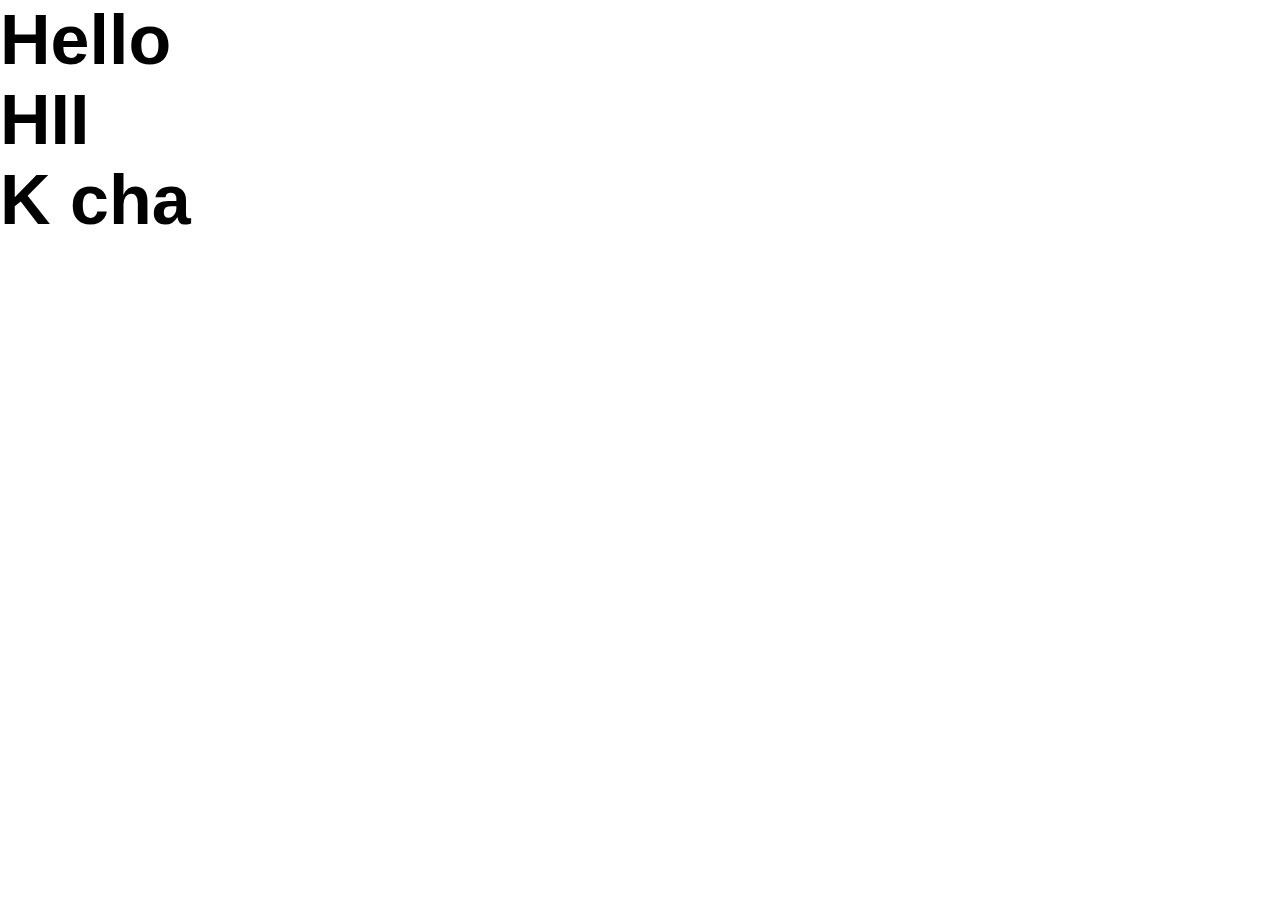
<file: index.html>
<!DOCTYPE html>
<html lang="en">
<head>
    <meta charset="UTF-8">
    <meta name="viewport" content="width=device-width, initial-scale=1.0">
    <title>Document</title>
    <link href="https://fonts.cdnfonts.com/css/gilroy-bold" rel="stylesheet">
                
    <link rel="stylesheet" href="style.css">
</head>
<body>
    <!-- <div id="bulb">
    <button>ON</button>
            
    </div> -->
    <h1>Hello</h1>
    <h1>HII</h1>
    <h1>K cha</h1>
    <script src="script.js"></script>
</body>
</html>
</file>
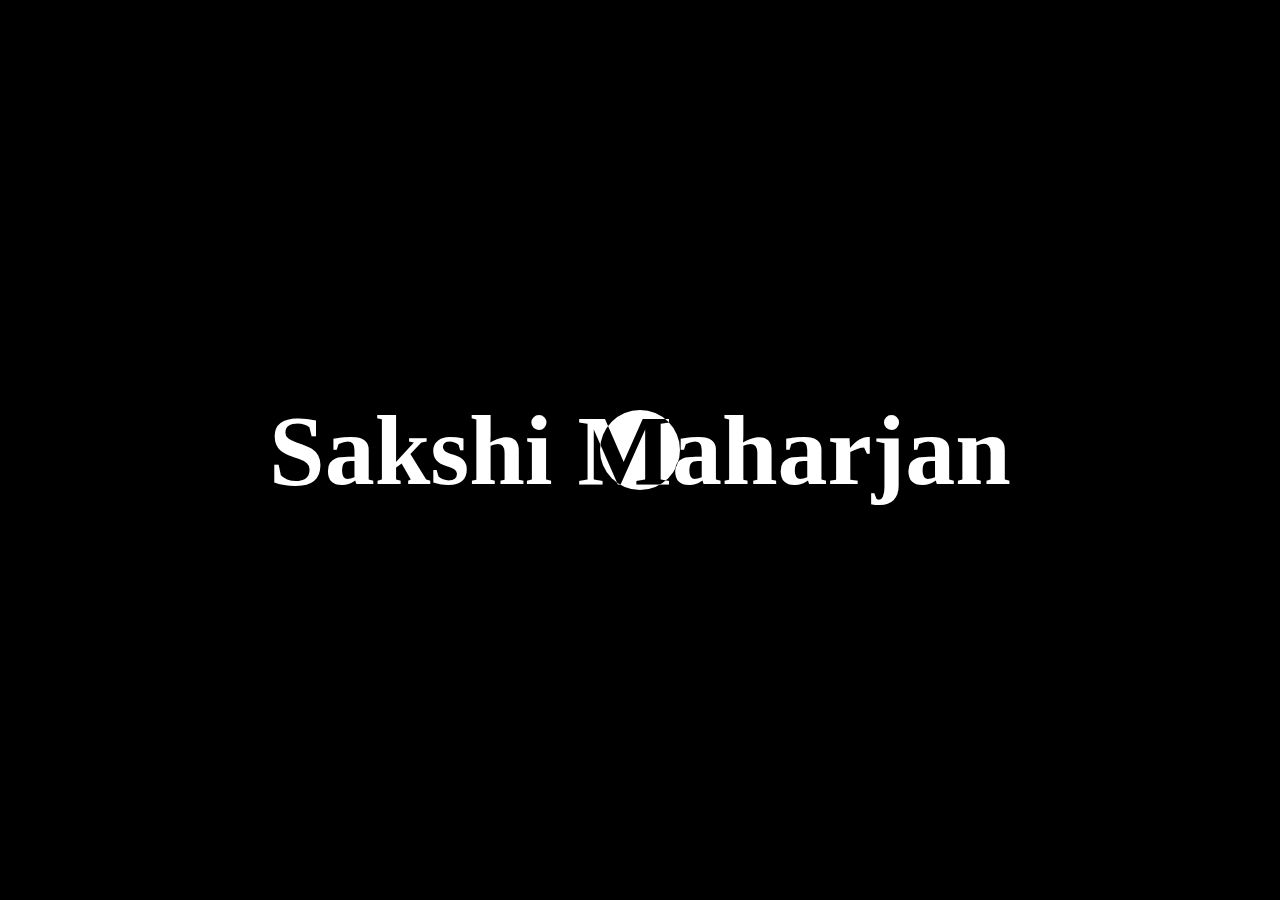
<file: sakshi/index.html>
<!DOCTYPE html>
<html lang="en">
<head>
    <meta charset="UTF-8">
    <meta name="viewport" content="width=device-width, initial-scale=1.0">
    <title>Document</title>
    <link rel="stylesheet" href="./style.css">
</head>
<body>

    <div class="main">
        <div class="cursor"></div>
        <h1>
            Sakshi Maharjan
        </h1>
    </div>




    <script src="./script.js"></script>
</body>
</html>
</file>
<file: style.css>
*{
    margin: 0;
    padding: 0;
    font-family: 'Gilroy', sans-serif;
}

html, body{
    height: 100%;
    width: 100%;
}
h1{
    font-size: 70px;
}
#bulb{
    height: 300px;
    width: 300px;
    border-radius: 50%;
    border: 4px solid black;
    background-color: yellow;
    display: flex;
    align-items: center;
    justify-content: center;
}
button{
    padding: 10px 20px;
    margin: 100px;
    font-size: 20px;
}
</file>
<file: sakshi/style.css>
*{
    margin: 0;
    padding: 0;
    font-family: Comic sans ms;
    box-sizing: border-box;
}
html, body{
    height: 100%;
    width: 100%;
    background-color: #000;
}
.main  {
    height: 100%;
    width: 100%;
    display: flex;
    align-items: center;
    justify-content: center;
    position: relative;
}

.cursor{
    height: 100px;
    width: 100px;
    border-radius: 50%;
    position: absolute;
    background-color: #fff;
    mix-blend-mode: difference;
    transition: all ease 0.2s;
}
h1{
    color: #fff;
    font-size: 100px;
    font-weight: 900;
}
</file>
